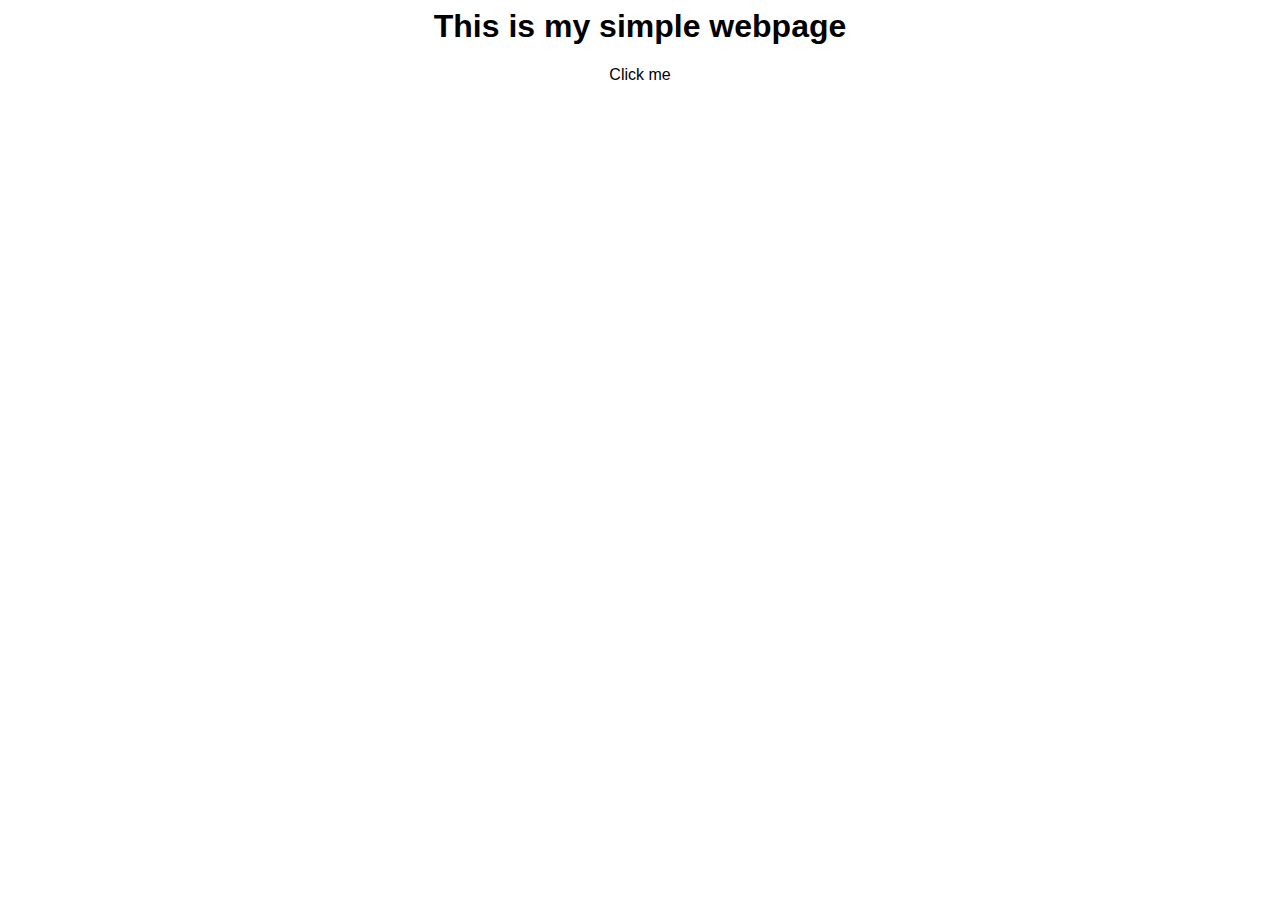
<file: index.html>
<html>
<head>
<link rel="stylesheet" href="style.css">
</head>
<body>
<h1 id="title">This is my simple webpage</h1>
<div class="container">
</div>

<script src="app.js"></script>
<div class="content clickable"> Click me
</div>
</body>
</html>
</file>
<file: style.css>
body {
    font-family: Calibri, "Segoe UI", Arial, sans-serif;
}

h1 {
    text-align: center;
}

.content {
    margin: 0 auto;
    width: 800px;
    text-align: center;
}

.container {
    margin: 0 auto;
    width: 800px;
    text-align: center;
}
    }

    .content {
        margin: 0 auto;
        width: 800px;
        text-align: center;
        }
        .clickable {
        cursor:hand;
        }
</file>
